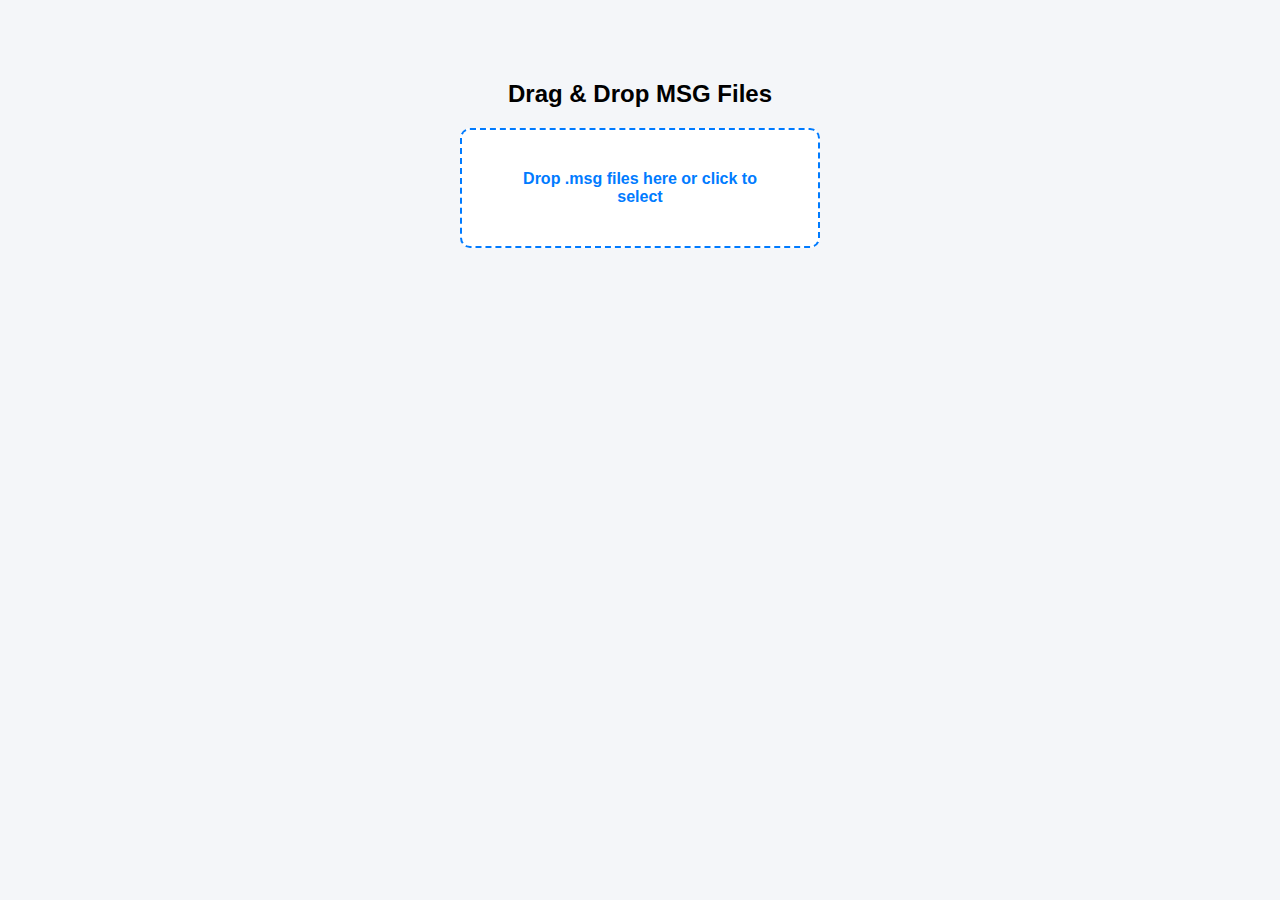
<file: index.html>
<!DOCTYPE html>
<html>
<head>
    <title>MSG to PDF Converter</title>
    <link rel="stylesheet" href="/static/style.css">
</head>
<body>

<div class="container">
    <h2>Drag & Drop MSG Files</h2>

    <div id="drop-area">
        <p>Drop .msg files here or click to select</p>
        <input type="file" id="fileElem" accept=".msg" multiple style="display:none;">
    </div>

    <div id="progress-container">
        <div id="progress-bar"></div>
    </div>

    <p id="status"></p>

    <ul id="file-list"></ul>
</div>

<script>
const dropArea = document.getElementById('drop-area');
const fileInput = document.getElementById('fileElem');
const progressBar = document.getElementById('progress-bar');
const statusText = document.getElementById('status');
const fileList = document.getElementById('file-list');

let currentFiles = [];

// Click to open file selector
dropArea.addEventListener('click', () => fileInput.click());

// Highlight on drag
dropArea.addEventListener('dragover', (e) => {
    e.preventDefault();
    dropArea.classList.add('highlight');
});

dropArea.addEventListener('dragleave', () => {
    dropArea.classList.remove('highlight');
});

// Handle drop
dropArea.addEventListener('drop', (e) => {
    e.preventDefault();
    dropArea.classList.remove('highlight');
    addFiles(e.dataTransfer.files);
});

// Handle file selection
fileInput.addEventListener('change', () => {
    addFiles(fileInput.files);
});

function addFiles(files) {
    for (let i = 0; i < files.length; i++) {
        currentFiles.push(files[i]);
    }
    renderFileList();
}

function renderFileList() {
    fileList.innerHTML = "";
    currentFiles.forEach((file, index) => {
        const li = document.createElement('li');
        const nameSpan = document.createElement('span');
        nameSpan.className = 'filename';
        nameSpan.textContent = file.name;

        const removeBtn = document.createElement('button');
        removeBtn.textContent = "X";
        removeBtn.onclick = () => {
            currentFiles.splice(index, 1);
            renderFileList();
        };

        li.appendChild(nameSpan);
        li.appendChild(removeBtn);
        fileList.appendChild(li);
    });
}

// Upload on double-click
dropArea.addEventListener('dblclick', uploadFiles);

function uploadFiles() {
    if (currentFiles.length === 0) {
        statusText.innerText = "No files selected.";
        return;
    }

    progressBar.style.width = "0%";
    statusText.innerText = "Uploading...";

    const xhr = new XMLHttpRequest();
    const formData = new FormData();

    currentFiles.forEach(file => {
        formData.append("files", file);
    });

    xhr.open("POST", "/upload", true);
    xhr.responseType = "blob";

    xhr.upload.onprogress = function(e) {
        if (e.lengthComputable) {
            const percent = (e.loaded / e.total) * 100;
            progressBar.style.width = percent + "%";
        }
    };

    xhr.onload = function() {
        if (xhr.status === 200) {
            const blob = new Blob([xhr.response]);
            const link = document.createElement('a');
            link.href = window.URL.createObjectURL(blob);
            link.download = "converted_files.zip";
            link.click();
            progressBar.style.width = "100%";
            statusText.innerText = "✅ ZIP Download ready!";
            currentFiles = [];
            renderFileList();
        } else {
            statusText.innerText = "❌ Upload failed.";
        }
    };

    xhr.onerror = function() {
        statusText.innerText = "❌ Upload failed.";
    };

    xhr.send(formData);
}
</script>

</body>
</html>
</file>
<file: static/style.css>
/* -------------------------------
   General Body & Container
---------------------------------*/
body {
    font-family: Arial, sans-serif;
    background: #f4f6f9;
    text-align: center;
    margin: 0;
    padding: 0;
}

.container {
    margin: 80px auto;
    width: 360px;
}

/* -------------------------------
   Drop Area
---------------------------------*/
#drop-area {
    border: 2px dashed #007bff;
    border-radius: 10px;
    padding: 40px;
    background: #fff;
    cursor: pointer;
    transition: background 0.3s, border-color 0.3s;
}

#drop-area.highlight {
    background-color: #e9f5ff;
    border-color: #0056b3;
}

#drop-area p {
    margin: 0;
    font-weight: bold;
    color: #007bff;
}

/* -------------------------------
   Progress Bars
---------------------------------*/
.progress-container {
    width: 100%;
    margin: 20px 0;
}

.progress-bar {
    height: 10px;
    width: 0%;
    background: #007bff;
    border-radius: 5px;
    transition: width 0.3s ease;
}

/* -------------------------------
   Status Text
---------------------------------*/
#status {
    font-weight: bold;
    margin-top: 10px;
    color: #333;
}

/* -------------------------------
   File List
---------------------------------*/
#file-list {
    list-style: none;
    padding: 0;
    margin-top: 15px;
    text-align: left;
    max-height: 150px;
    overflow-y: auto;
}

#file-list li {
    background: #e9f5ff;
    margin-bottom: 6px;
    padding: 6px 10px;
    border-radius: 5px;
    font-size: 14px;
    display: flex;
    justify-content: space-between;
    align-items: center;
}

/* File name styling */
#file-list li span.filename {
    overflow: hidden;
    text-overflow: ellipsis;
    white-space: nowrap;
}

/* Remove button styling */
#file-list li button {
    background: #ff4d4d;
    border: none;
    border-radius: 5px;
    padding: 2px 6px;
    color: white;
    font-weight: bold;
    cursor: pointer;
    transition: background 0.2s;
}

#file-list li button:hover {
    background: #d93636;
}
</file>
